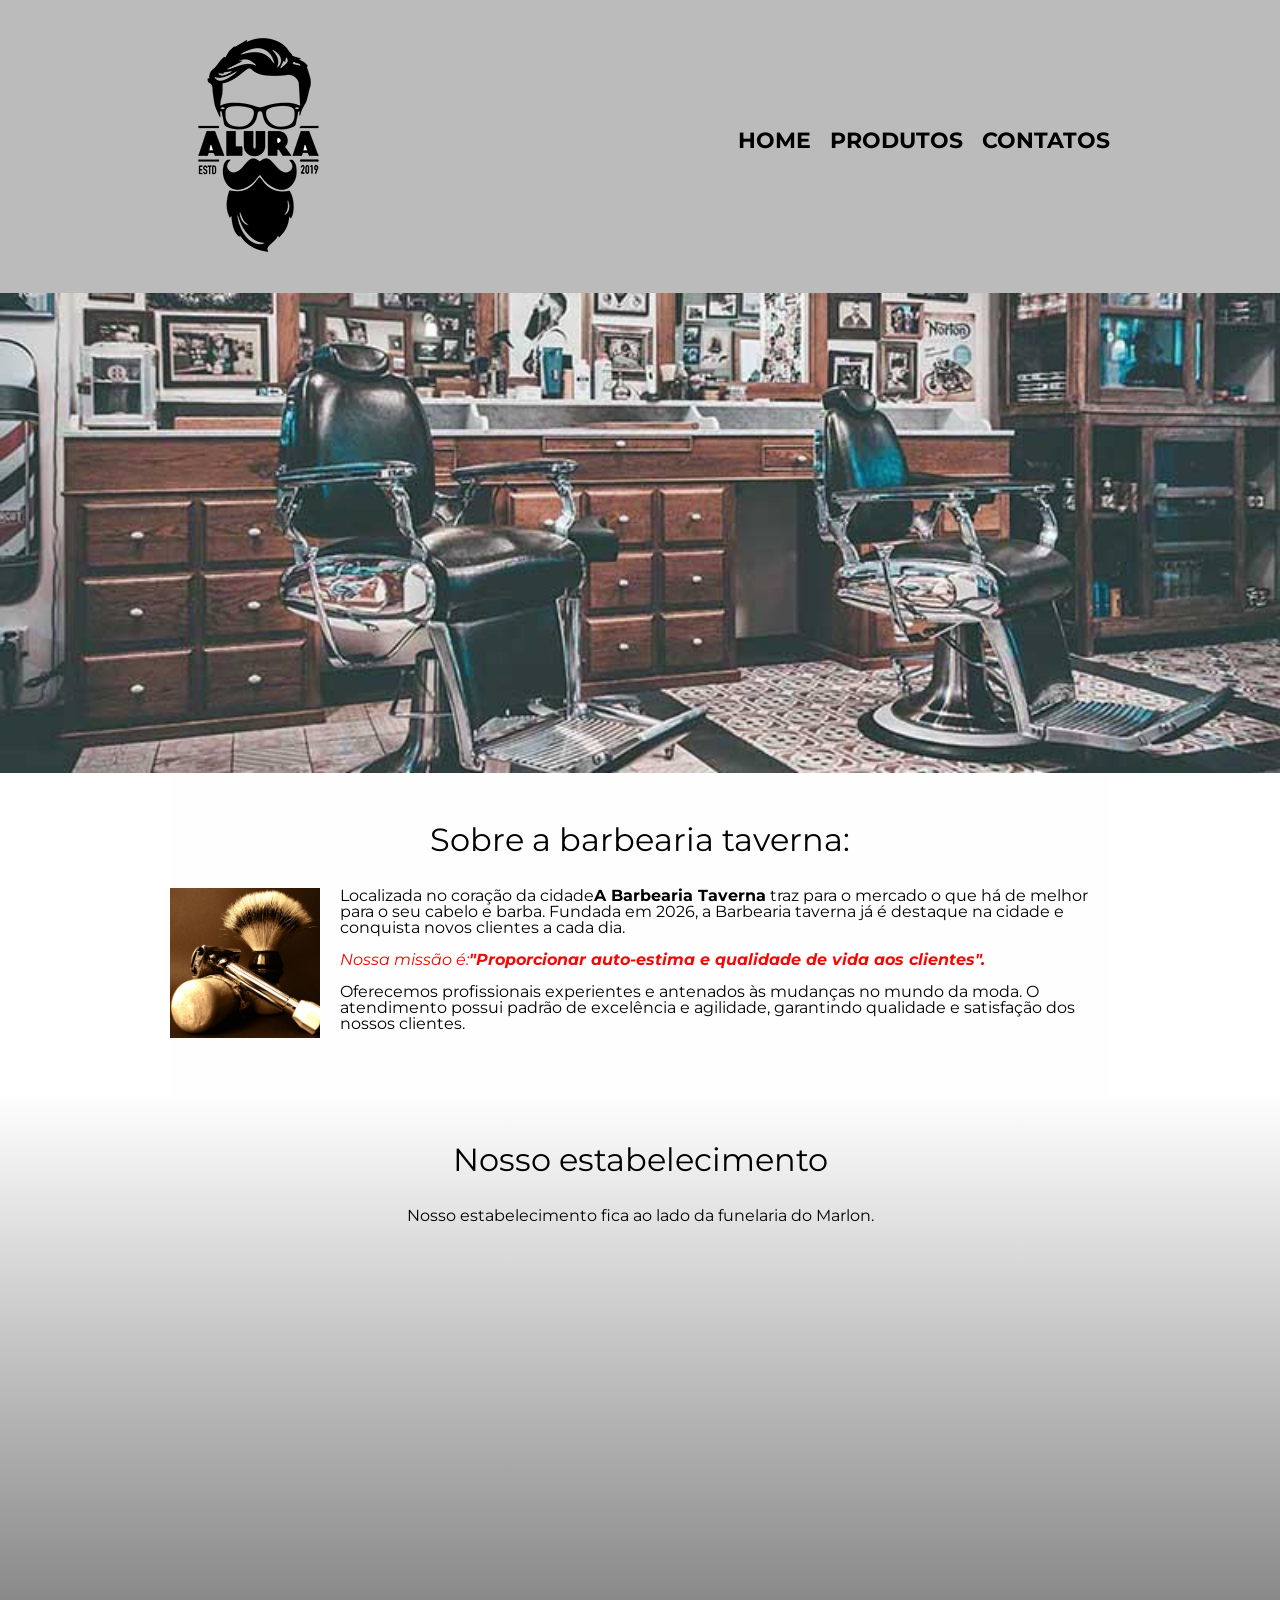
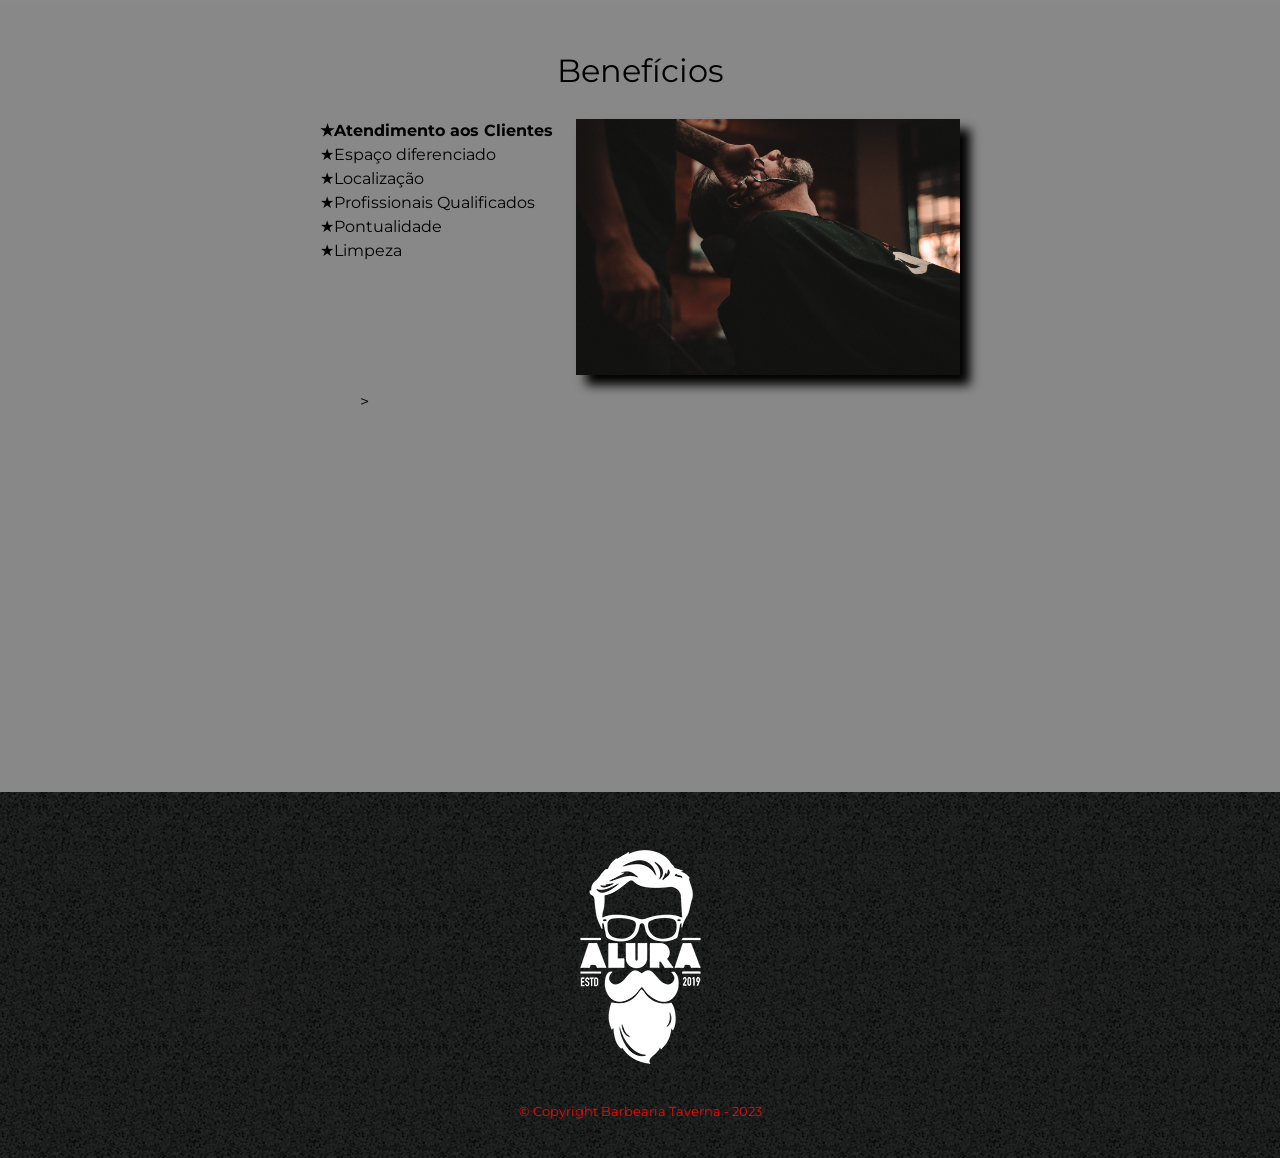
<file: index.html>
<!DOCTYPE html>
<html lang="pt-br">
<head>
    <meta charset="UTF-8">
    <meta name="viewport" content="width=device-width, initial-scale=1.0">
    <link rel="stylesheet" href="reset.css">
    <link rel="stylesheet" href="style.css">
    <link href="https://fonts.googleapis.com/css?family=Montserrat&display=swap" rel="stylesheet">
    <title>Barbearia Taverna</title>
</head>

<body>

    <header>
        <div class="caixa">
            <h1><img src="logo.png" alt="logo da alura"></h1>

            <nav>
                <ul>
                        <li> <a href="index.html">Home</a> </li>
                        <li> <a href="produtos.html">Produtos</a> </li>
                        <li> <a href="contatos.html">Contatos</a> </li>
                </ul>
            </nav>
        </div>
    </header>

    <img src="banner.jpg" alt="foto da barbearia taverna" class="img-principal">

<main>

    <section class="principal">

            <h2 class="titulos-principal">Sobre a barbearia taverna:</h2>

            <img src="utensilios.jpg" alt="gillette" class="utensilios">

        <p class="paragrafo-inicial">Localizada no coração da cidade<strong>A Barbearia Taverna</strong> traz para o mercado o que há de melhor para o seu cabelo e barba. Fundada em 2026, a Barbearia taverna já é destaque na cidade e conquista novos clientes a cada dia.
        </p>
            
        <p class="paragrafo-centralizado"><em>Nossa missão é:<strong class="negrito">"Proporcionar auto-estima e qualidade de vida aos clientes".</strong></em></p>
            
        <p class="paragrafo-centralizado"> Oferecemos profissionais experientes e antenados às mudanças no mundo da moda. O atendimento possui padrão de excelência e agilidade, garantindo qualidade e satisfação dos nossos clientes.
        </p>
    </section>

    <section class="mapa">
        <h3 class="titulos-principal">Nosso estabelecimento</h3>
        <p>Nosso estabelecimento fica ao lado da funelaria do Marlon.</p>

    <div class="mapa-conteudo">
        <iframe src="https://www.google.com/maps?q=mogi+guaçu&output=embed 
        "width="100%" height="300px" style="border:0;" allowfullscreen="" loading="lazy" referrerpolicy="no-referrer-when-downgrade"></iframe>
    </div>
    </section>

    <section class="beneficios">
        <h3 class="titulos-principal">Benefícios</h3>

            <div class="conteudo-beneficios">
                <ul class="lista-beneficios">
                    <li class="itens">Atendimento aos Clientes</li>
                    <li class="itens">Espaço diferenciado</li>
                    <li class="itens">Localização</li>
                    <li class="itens">Profissionais Qualificados</li>
                    <li class="itens">Pontualidade</li>
                    <li class="itens">Limpeza</li>
                </ul><img src="beneficios.jpg" class="imagem-beneficios">
            </div>

            <div class="video">    >
                <iframe width="100%" height="315" src="https://www.youtube.com/embed/wcVVXUV0YUY" frameborder="0" allow="accelerometer; autoplay; encrypted-media; gyroscope; picture-in-picture" allowfullscreen></iframe>
            </div>

     </section>  
            
</main>
    
    <footer>
        <img src="logo-branco.png">
        <p class="copyright">&copy; Copyright Barbearia Taverna - 2023</p>
    </footer>

</body>
</html>
</file>
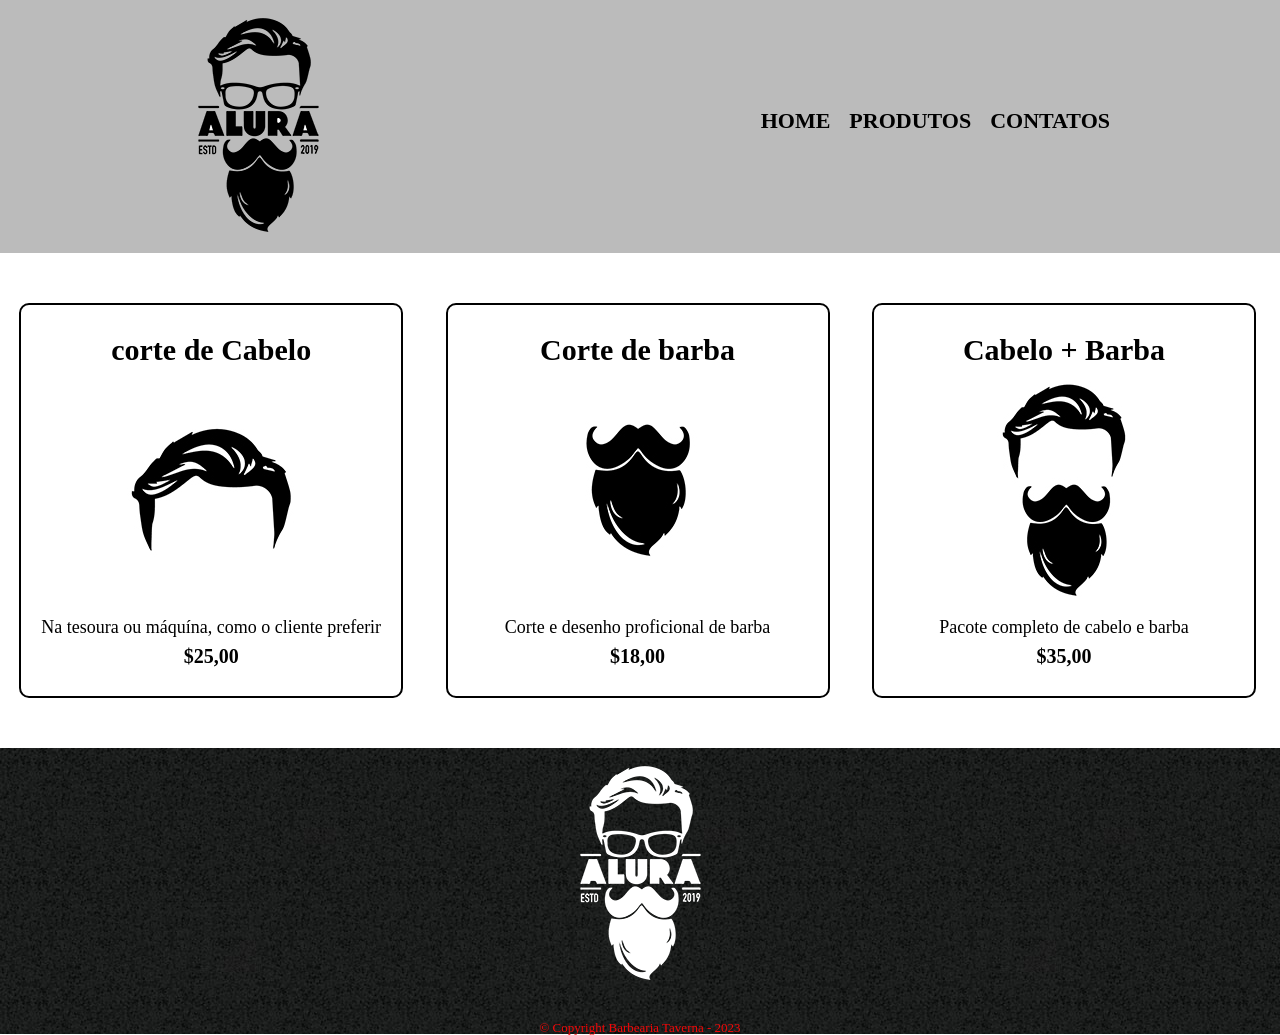
<file: produtos.html>
<!DOCTYPE html>
<html lang="pt-br">

<head>
    <meta charset="UTF-8">
    <meta name="viewport" content="width=device-width, initial-scale=1.0">
    <title>Produtos-Barbearia Taverna</title>
    <link rel="stylesheet" href="style.css">
    <link rel="stylesheet" href="reset.css">
    <link href="https://fonts.googleapis.com/css?family=Montserrat&display=swap" rel="stylesheet">

</head>

    <body>
        <header>
            <div class="caixa">
                <h1><img src="logo.png" alt="logo da alura"></h1>

                <nav>
                    <ul>
                            <li> <a href="index.html">Home</a> </li>
                            <li> <a href="produtos.html">Produtos</a> </li>
                            <li> <a href="contatos.html">Contatos</a> </li>
                    </ul>
                </nav>
            </div>
        </header>

            <main>
                <ul class="produtos">
                    <li class="itens-p">
                        <h2>corte de Cabelo</h2>
                        <img src="cabelo.jpg" alt="Cabelo">
                        <p class="produtos-descriçao">Na tesoura ou máquína, como o cliente preferir</p>
                        <p class="preço">$25,00</p>
                    </li>

                    <li class="itens-p">
                        <h2>Corte de barba</h2>
                        <img src="barba.jpg" alt="barba">
                        <p class="produtos-descriçao">Corte e desenho proficional de barba</p>
                        <p class="preço">$18,00</p>
                    </li>

                    <li class="itens-p">
                        <h2>Cabelo + Barba</h2>
                        <img src="cabelo+barba.jpg" alt="cabelo+barba">
                        <p class="produtos-descriçao">Pacote completo de cabelo e barba</p>
                        <p class="preço">$35,00</p>
                    </li>
                </ul>
            </main> 

    <footer>
        <img src="logo-branco.png">
        <p class="copyright">&copy; Copyright Barbearia Taverna - 2023</p>
    </footer>

    </body>
</html>
</file>
<file: style.css>
body {
    font-family: 'Montserrat', sans-serif;
}

header {
    background: #BBBBBB;
    padding: 20px 0;
}

.caixa{
    position: relative;
    width: 940px;
    margin: 0 auto;
}

nav{
    position: absolute;
    top: 110px;
    right: 0 ;

}

nav li{
    display: inline;
    margin: 0 0 0 15px;
}

nav a{
    text-transform: uppercase;
    color: black;
    font-weight: bolder;
    font-size: 22px;
    text-decoration: none;
}

nav a:hover {
    color: blue;
    text-decoration: underline;

}

.produtos{
    margin: 0 auto;
    padding: 50px 0;
}

.produtos li{
    display: inline-block;
    text-align: center;
    width: 30%;
    vertical-align: top;
    margin: 0 1.5%;
    padding: 30px 20px;
    box-sizing: border-box;
    border:2px solid black; 
    border-radius: 10px;
}

.produtos li:hover {
    border-color:blue;
}

.produtos li:hover p {
    font-size: 32px;
}
   
.produtos li:active {
    border-color: rgb(43, 226, 83);
}

.produtos h2 {
  font-size: 30px;
  font-weight: bold
    
}

.produtos-descriçao{
    font-size:18px ;
}

.preço{
    font-size: 20px;
    font-weight: bold;
    margin-top: 10px;
}

 footer {
    text-align: center;
    background: url("bg.jpg");
    padding: 40px 0;
}

.copyright {
    color: #f50707;
    font-size: 13px;
    margin: 20px 0 0;
}
.main-contatos{
    margin-left: 10%;
}
form{
    margin: 40px 0;
}

form label, form legend{
    display: block;
    font-size: 20px;
    margin: 0 0 10px;
}

.input-padrao{
    display: block;
    margin: 0 0 20px;
    padding: 10px 25px;
    width: 30%;
}

.chackbox{
margin: 20px 0;
}

table{
    margin: 20px 0 40px;
}

thead{
    background-color: rgb(58, 56, 56);
    font-weight: bold;
    color: white;
}

td, th{
    border: 1px solid black;
    padding: 8px 15px;
}

/*css da pagina inicial*/

.img-principal{
     width: 100%;
    padding: auto;
}

.titulos-principal{
    text-align: center;
    font-size: 2em;
    margin: 0 0 1em;
    clear: left;
}

.principal{
    padding: 3em 0;
    background: #fefefe;
    width: 940px;
    margin: 0 auto;
}

.principal p{
    margin: 0 0 1em;
}

.principal strong{
    font-weight: bold;
}

.principal em{
    font-style: italic;
    color: #f50707;
}

.utensilios{
    width: 150px;
    float: left;
    margin: 0 20px 20px 0;
}

.mapa{
    padding: 3em 0;
    background:linear-gradient(#fefefe, #888888);
}

.mapa-conteudo{
    width: 940px;
    margin: 0 auto;
}

.mapa p{
    margin: 0 0 2em;
    text-align: center;
}

.beneficios{
    padding: 3em 0;
    background: #888888;
}

.conteudo-beneficios{
width: 640px;
margin: 0 auto;
}

.lista-beneficios{
width: 40%;
display: inline-block;
vertical-align: top;
}

.itens:nth-child(1) {
    font-weight: bold;
}

.itens{
    line-height: 1.5;
}

.itens:before {
content:"★" ;
}

.imagem-beneficios {
    width: 60%;
    transition: 400ms;
    box-shadow: 10px 10px 10px 0 #000000;
}

.imagem-beneficios:hover{
    opacity: 0.3;
}

.video{
    width: 560px;
    margin: 1em auto;
}


@media screen and (max-width:480px) {
.caixa, .principal, .conteudo-beneficios, .mapa-conteudo, .video{
width:auto;}

h1{
    text-align: center;
}

nav{
    position:static;
}

.lista-beneficios{
    width: 100%;
    margin: 0 1em;
}

.principal{
    margin: 0 2em;
}

.imagem-beneficios{
    width: 100%;
    margin: 2em 0;
}

.video{
    padding:2em;
}
/*pagina produtos*/

.produtos li{
width: 100%;
}

/*pagina contatos*/

.main-contatos{
    margin: 0 2em;
}

}
</file>
